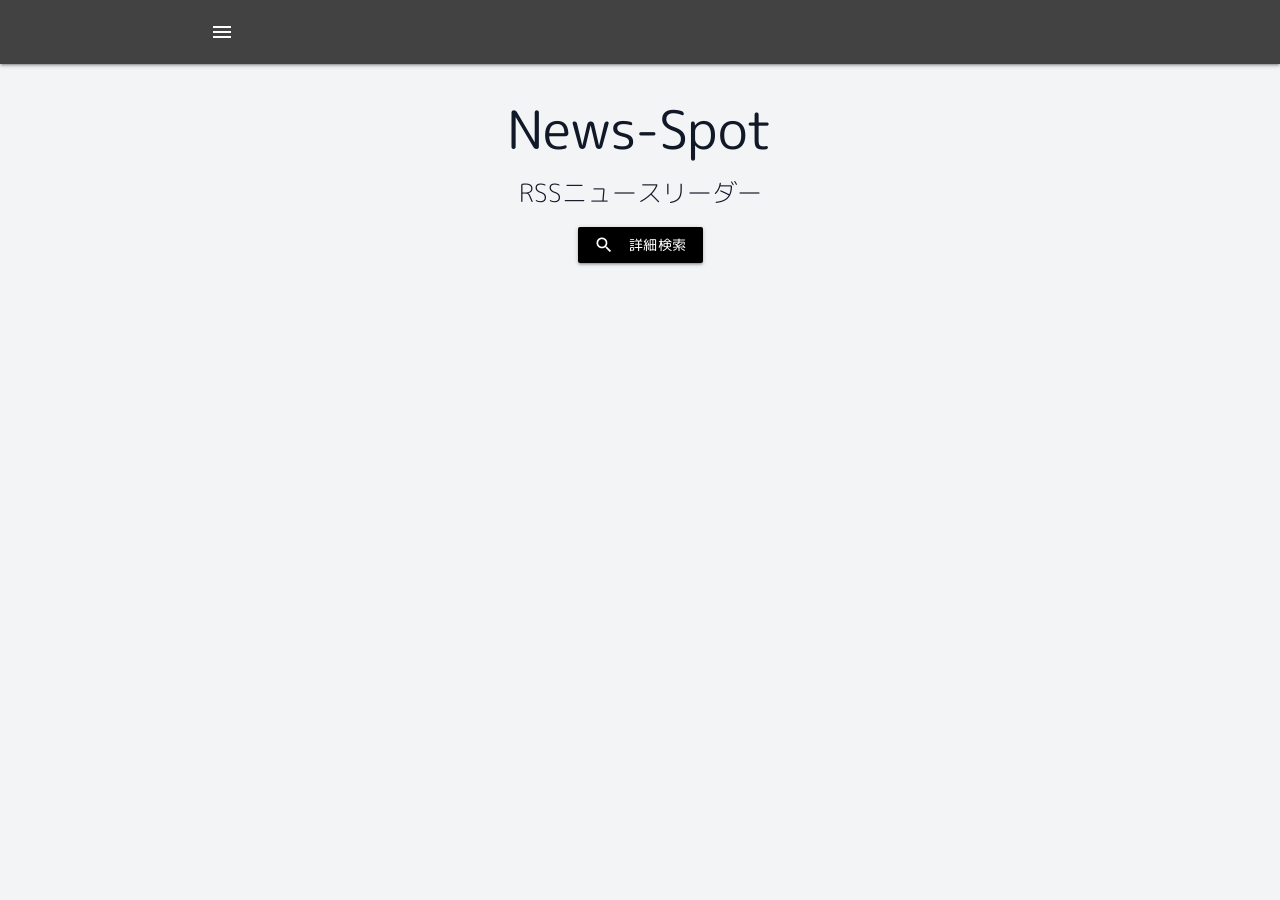
<file: oldindex.html>
<!DOCTYPE html>
<html lang="ja">
<head>
  <meta charset="UTF-8">
  <meta name="viewport" content="width=device-width, initial-scale=1.0"/>
  <title>News-Spot</title>
  <!-- 独自カレンダー用CSS -->
  <link rel="stylesheet" href="css/calendar.css">
  
  <!-- Font -->
  <link href="https://fonts.googleapis.com/css2?family=M+PLUS+Rounded+1c&display=swap" rel="stylesheet">

  <!-- Material Icons -->
  <link href="https://fonts.googleapis.com/icon?family=Material+Icons" rel="stylesheet">

  <!-- Materialize -->
  <link rel="stylesheet" href="https://cdnjs.cloudflare.com/ajax/libs/materialize/1.0.0/css/materialize.min.css">

  <!-- 自作CSS -->
  <link rel="stylesheet" href="css/rss.css">
</head>

<body>

<!-- =========================
  ナビ
========================= -->
<nav class="grey darken-3">
  <div class="nav-wrapper container">
    <a href="#" data-target="nav-mobile" class="sidenav-trigger show-on-large">
      <i class="material-icons white-text">menu</i>
    </a>
  </div>
</nav>

<!-- =========================
  サイドバー
========================= -->
<ul id="nav-mobile" class="sidenav">
  <li>
    <h5 style="padding:10px;">メニュー</h5>
  </li>

  <li style="padding:10px;">
    <input id="rss-file-input" type="file" accept=".xml,.rss">
  </li>

  <li>
    <div id="rss-list"></div>
  </li>
  <li>
    <a href="info.html" class="waves-effect">
      <i class="material-icons">help</i>このサイトについて
    </a>
  </li>
  <li>
    <div class="input-field">
      <select id="theme-select">
        <option value="light">ライトテーマ</option>
        <option value="dark">ダークテーマ</option>
        <option value="system">システム</option>
      </select>
      <label>テーマ切替</label>
    </div>
  </li>
</ul>

<!-- =========================
  タイトル
========================= -->
<h2 class="center headline" id="site-title">News-Spot</h2>
<h5 class="center light" id="site-description">RSSニュースリーダー</h5>

<!-- 詳細検索モーダル起動ボタン -->
<div class="center" style="margin:20px 0;">
  <a class="btn modal-trigger black" href="#search-modal">
    <i class="material-icons left">search</i>
    詳細検索
  </a>
</div>

<!-- =========================
  コンテンツ（Tailwind CSS 完全対応版）
========================= -->
<div class="max-w-4xl mx-auto px-4 py-8">
  
  <!-- JavaScript無効時の警告枠をTailwindのモダンな警告デザインに修正 -->
  <noscript>
    <div class="bg-yellow-50 border-l-4 border-yellow-500 text-yellow-700 p-4 rounded shadow mb-6">
      <p class="font-bold text-base mb-1">JavaScriptが無効になっています</p>
      <p class="text-sm">このサイトはJavascriptを必要とします。JavaScriptを有効にしてください。</p>
    </div>
  </noscript>
  
  <!-- フィーチャー枠（お気に入りや注目記事の挿入領域） -->
  <div id="featured-container" class="mb-8"></div>
  
  <!-- 記事一覧（スマホでは1列、PCでは綺麗に2列に並ぶ頑丈なグリッド） -->
  <div id="news-container" class="grid grid-cols-1 md:grid-cols-2 gap-6"></div>

</div>

<!-- =========================
  詳細検索モーダル
========================= -->
<div id="search-modal" class="modal">
  <div class="modal-content">
    <h5>詳細検索</h5>

    <div class="input-field">
      <input id="search-keyword" type="text">
      <label for="search-keyword">キーワード</label>
    </div>

    <div id="category-checklist"></div>

    <!-- 
      ★修正ポイント: 
      Materializeのバグを回避するため class="datepicker" を撤去し、
      readonlyを付与して自作スクリプト側で安全に入力を制御します。
    -->
    <div class="input-field">
      <input id="date-from" type="text" placeholder="日付を選択" readonly>
      <label for="date-from" class="active">開始日</label>
    </div>

    <div class="input-field">
      <input id="date-to" type="text" placeholder="日付を選択" readonly>
      <label for="date-to" class="active">終了日</label>
    </div>
  </div>

  <div class="modal-footer">
    <a class="modal-close btn-flat"><i class="material-icons">close</i></a>
    <a id="search-apply" class="btn blue modal-close"><i class="material-icons left">search</i> 検索実行</a>
  </div>
</div>

<!-- =========================
  【新規】独自設計カレンダーのモーダル構造
========================= -->
<div class="custom-datepicker-overlay" id="datepicker-overlay">
  <div class="custom-datepicker-modal">
    <!-- 左側（スマホでは上部）：選択日表示 -->
    <div class="datepicker-side-display">
      <div class="display-year" id="display-year"></div>
      <div class="display-date" id="display-date"></div>
    </div>
    <!-- 右側（スマホでは下部）：カレンダー本体 -->
    <div class="datepicker-main-container">
      <div class="datepicker-header">
        <button class="nav-btn" id="prev-btn">&lt;</button>
        <div class="current-month-year" id="current-month-year"></div>
        <button class="nav-btn" id="next-btn">&gt;</button>
      </div>
      <!-- 7列グリッド -->
      <div class="datepicker-grid" id="datepicker-grid"></div>
      <!-- 下部ボタンエリア -->
      <div class="datepicker-actions">
        <button class="action-btn" id="cancel-btn">CANCEL</button>
        <button class="action-btn" id="ok-btn">OK</button>
      </div>
    </div>
  </div>
</div>

<!-- =========================
  QRモーダル
========================= -->
<div id="qr-modal" class="modal">
  <div class="modal-content">
    <h5 class="center">QRコード</h5>
    <!-- ローディング表示 -->
    <div id="qr-loading" class="center">
      <p style="margin:0;font-size:0.9rem;color:#777;">QRコード生成中...</p>
      <div class="progress" style="max-width:250px;margin:15px auto;">
        <div class="indeterminate"></div>
      </div>
    </div>
    <!-- QRコード表示エリア -->
    <div style="text-align:center;">
      <img id="qr-image" class="responsive-img" alt="QR Code" style="display:none;width:250px;max-width:100%;margin:20px auto;">
      <button class="btn black center" id="qr-download-btn" style="margin: 0 auto;">
        <i class="material-icons left">download</i>QRコードをダウンロード
      </button>
      <button class="btn black center" id="qr-share-btn" style="margin: 0 auto;">
        <i class="material-icons left">share</i>QRコードを共有
      </button>
      <button class="btn black center" id="link-copy-btn" style="margin: 0 auto;">
        <i class="material-icons left">content_copy</i>リンクをコピー
      </button>
      <p id="qr-url" class="grey-text text-darken-1" style="word-break:break-all;margin-top:15px;"></p>
    </div>
  </div>
  <a href="#!" class="modal-close btn-flat"><i class="material-icons">close</i></a>
</div>

<!-- =========================
  スクリプト読み込み
========================= -->
<script src="https://cdnjs.cloudflare.com/ajax/libs/materialize/1.0.0/js/materialize.min.js"></script>
<script src="js/rss.js"></script>
<script src="js/qrload.js"></script>
<!-- 独自カレンダー用JS -->
<script src="js/calendar.js"></script>

<script>
document.addEventListener('DOMContentLoaded', function () {
  M.AutoInit();

  const select = document.getElementById("theme-select");

  function applyTheme(mode){
    document.body.classList.remove("dark-mode");

    if(mode === "dark"){
      document.body.classList.add("dark-mode");
    } else if(mode === "system"){
      const isDark = window.matchMedia("(prefers-color-scheme: dark)").matches;
      if(isDark) document.body.classList.add("dark-mode");
    }

    localStorage.setItem("theme", mode);
  }

  const saved = localStorage.getItem("theme") || "system";
  applyTheme(saved);

  const selects = document.querySelectorAll('select');
  M.FormSelect.init(selects);

  document.addEventListener("change", (e) => {
    if (e.target.id === "theme-select") {
      applyTheme(e.target.value);
    }
  });
});
</script>

</body>
</html>
</file>
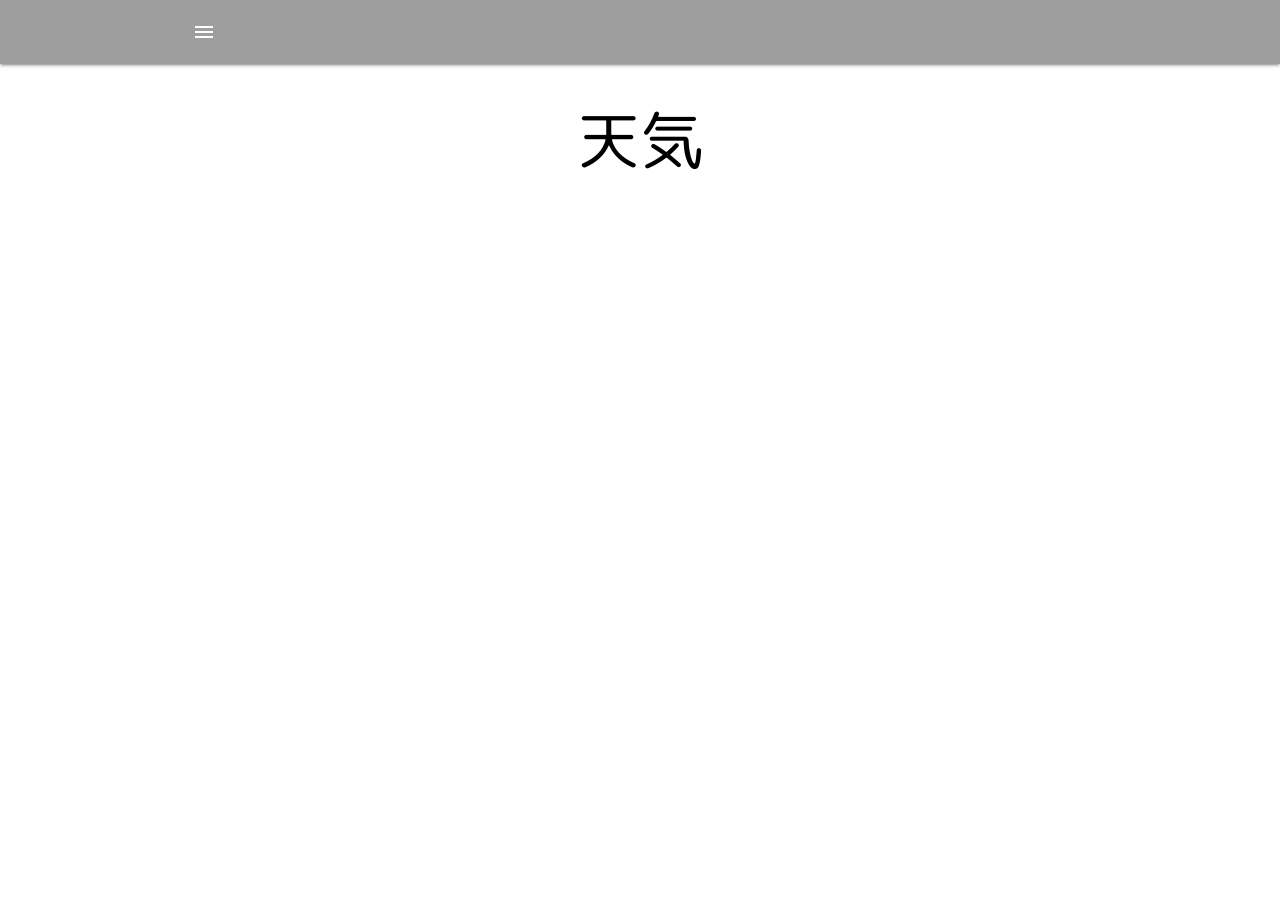
<file: weather.html>
<!DOCTYPE html>
<html lang="ja">
<head>
  <meta charset="UTF-8">
  <meta name="viewport" content="width=device-width, initial-scale=1.0"/>
  <title>News-spot</title>
  <link rel="preconnect" href="https://fonts.googleapis.com">
  <link rel="preconnect" href="https://fonts.gstatic.com" crossorigin>
<link href="https://fonts.googleapis.com/css2?family=M+PLUS+Rounded+1c&display=swap" rel="stylesheet">
  <!-- CSS読み込み -->
  <link href="https://fonts.googleapis.com/icon?family=Material+Icons" rel="stylesheet" crossorigin="anonymous">
  <link rel="stylesheet" href="https://cdnjs.cloudflare.com/ajax/libs/materialize/1.0.0/css/materialize.min.css">
  
  <style>
    .card-image img { height: 180px; object-fit: cover; }
    .card-title { background: rgba(0,0,0,0.6); width: 100%; font-size: 0.9rem !important; padding: 10px !important; }
    /* Chrome向けアイコン表示補正 */
    .material-icons { font-family: 'Material Icons' !important; }
    /* ロゴとアイコンの重なり防止 */
.nav-wrapper {
  position: relative;
}

/* ロゴの余白を確保（モバイル・PC両方） */
.brand-logo {
  margin-left: 20px; /* 左側に少し余裕を持たせる */
  white-space: nowrap; /* 改行防止 */
}

/* アイコン（メニューボタン）が常に手前に来るように調整 */
.sidenav-trigger {
  margin: 0 !important;
  z-index: 10;
}

/* スマホなど画面が小さい時にロゴが中央に寄って重なるのを防ぐ */
@media only screen and (max-width: 992px) {
  .brand-logo {
    left: 55% !important; /* 中央より少し右に寄せる */
    transform: translateX(-50%);
    font-size: 1.2rem !important; /* 重なる場合は文字サイズを少し小さく */
  }
}
  </style>
</head>
<body>

  <!-- ナビゲーションバー -->
  <nav class="grey accent-4" role="navigation">
    <div class="nav-wrapper container">
      
      <!-- サイドバー呼び出しボタン -->
      <a href="#" data-target="nav-mobile" class="sidenav-trigger show-on-large"><i class="material-icons">menu</i></a>
    </div>
  </nav>

<ul id="nav-mobile" class="sidenav">
  <!-- タイトル部分 -->
  <li><h5 style="padding: 0 20px;">RSS設定</h5></li>
  
  <!-- 設定エリア -->
  <li style="padding: 0 10px;">
    <p style="font-size: 0.8rem; color: #666;">取得したいURLを入力してください。<br>RSS 2.0とYouTube RSSのURLに対応しています。</p>
    <div class="input-field" style="margin: 10px 0;">
      <input placeholder="https://..." id="rss-url-input" type="text">
    </div>
    
    <button id="save-rss-btn" class="btn green" style="width: 100%; height: 36px; line-height: 36px;">
      <i class="material-icons left">save</i>更新</button>
          </li>
    <li><a href="" class="waves-effect" href="#!">このサイトについて</a></li>
</ul>
<h1 class="header center black-text " id="site-title">天気</h1>
  <!-- ニュース表示エリア -->
  <div class="container">
        
    </div>
  </div>

<!-- Scripts -->
  <script src="https://code.jquery.com/jquery-3.6.0.min.js"></script>
  <script src="https://cdnjs.cloudflare.com/ajax/libs/materialize/1.0.0/js/materialize.min.js"></script>
  
  <!-- 自作のJSファイルを読み込む（これ一行にする） -->
  <script src="js/rss.js"></script>
</body>
  <style>
    .rss-description {
  /* すべての行を強制的に左端に揃える */
  text-align: left !important;
  text-indent: 0 !important;
  padding-left: 0 !important;
  
  /* \n（改行）を反映しつつ、余分な折り返し空間を作らない */
  white-space: pre-line; 
}

/* ホバー時も同様 */
.rss-description:hover {
  text-indent: 0 !important;
  padding: 10px !important; /* 内側の余白だけ確保 */
}
  /* 全ての要素にフォントを適用 */
  * {
    font-family: 'M PLUS Rounded 1c', sans-serif !important;
  }

  /* カードのタイトルなど、特定の要素で上書きされないように念押し */
  body, input, button, .card-title, .brand-logo {
    font-family: 'M PLUS Rounded 1c', sans-serif !important;
  }
  
  /* 既存のスタイル */
  .card-image img { height: 180px; object-fit: cover; }
  /* ...以下略... */
</style>
<style>
/* 親要素：隙間なく左に詰めるための設定 */
#news-container {
    display: flex !important;
    flex-wrap: wrap !important;
    justify-content: flex-start !important; /* 絶対に左寄せ */
    align-items: stretch !important;
    margin-right: -0.75rem;
    margin-left: -0.75rem;
}

/* 子要素：カードの「居場所」を固定する */
#news-container > .col {
    float: none !important; /* floatを完全に殺す */
    display: flex !important;
    margin: 0 !important;  /* 余計なマージンを消す */
    padding: 10px 0.75rem !important; /* 上下左右の余白を均一に */
}

/* 画面サイズごとの横幅を1%の狂いもなく固定する */
@media only screen and (min-width: 993px) {
    #news-container > .col.l4 {
        flex: 0 0 33.3333% !important; /* 3列：絶対に3分の1の幅 */
        max-width: 33.3333% !important;
    }
}

@media only screen and (min-width: 601px) and (max-width: 992px) {
    #news-container > .col.m6 {
        flex: 0 0 50% !important; /* 2列：半分 */
        max-width: 50% !important;
    }
}

@media only screen and (max-width: 600px) {
    #news-container > .col.s12 {
        flex: 0 0 100% !important; /* 1列：全幅 */
        max-width: 100% !important;
    }
}
  .card {
    margin: 0.5rem 0 1rem 0;
    transition: transform 0.2s;
  }

  .card:hover {
    transform: translateY(-5px);
  }

  /* ボタンの文字サイズ微調整 */
  .card-action .btn-small {
    font-weight: bold;
    font-size: 0.8rem;
  }
  /* 説明文の基本スタイル（5行制限） */
.rss-description {
  display: -webkit-box;
  -webkit-box-orient: vertical;
  -webkit-line-clamp: 5;
  overflow: hidden;
  line-height: 1.4;
  height: 7em;
  margin-bottom: 10px;
  word-break: break-all;
  position: relative; /* 子要素の基準にする */
  transition: all 0.3s ease;
  cursor: help; /* ホバーできることを示すアイコン */
}

/* 説明文の基本スタイル（5行制限 + 改行保持） */
.rss-description {
  display: -webkit-box;
  -webkit-box-orient: vertical;
  -webkit-line-clamp: 5;
  overflow: hidden;
  line-height: 1.5;
  height: 7.5em;
  margin-bottom: 10px;
  word-break: break-all;
  white-space: pre-wrap; /* \n を改行として表示 */
  position: relative;
  cursor: help;
}

/* ホバー・タップ時の全文表示（カード内に収める） */
.rss-description:hover {
  display: block;
  overflow-y: auto;
  -webkit-overflow-scrolling: touch; /* スマホ慣性スクロール */
  height: auto;
  max-height: 280px;   /* カードを突き抜けない高さ */
  background: #ffffff;
  position: absolute;
  z-index: 100;
  padding: 12px;
  border: 1px solid #ddd;
  border-radius: 4px;
  box-shadow: 0 4px 15px rgba(0,0,0,0.2);
  width: 100%;
  left: 0;
  top: 0;
  white-space: pre-wrap;
}

/* 親要素の基準 */
.card-content {
  position: relative;
  min-height: 140px;
}

/* アイコンフォントの予備読み込み（もしHTMLに無ければ） */
@import url('https://fonts.googleapis.com/icon?family=Material+Icons');
</style>
</body>
</html>
</file>
<file: css/calendar.css>
/* ==================================================
   1. カラー変数と共通設定（既存のダークテーマに対応可能）
   ================================================== */
:root {
  --card: #1e1e1e;       /* ダイアログの背景 */
  --text: #ffffff;       /* 通常の文字色 */
  --text-muted: #777777; /* 薄い文字色（前月・翌月など） */
  --primary: #2196F3;    /* テーマカラー（青） */
  --bg: #121212;
}

body {
  background-color: var(--bg);
  font-family: sans-serif;
  margin: 0;
  padding: 20px;
}

/* 呼び出し元の入力欄と当たり判定（横幅100%） */
.input-field {
  max-width: 300px;
  margin-bottom: 20px;
}

.input-field label {
  color: var(--text);
  display: block;
  margin-bottom: 8px;
}

.input-field input {
  width: 100%;
  padding: 10px;
  background: var(--card);
  border: 1px solid #444;
  color: var(--text);
  border-radius: 4px;
  box-sizing: border-box;
  cursor: pointer;
}

/* ==================================================
   2. カレンダー・ダイアログの構造（絶対に崩れない設計）
   ================================================== */
/* 背景のマスクレイヤー */
.custom-datepicker-overlay {
  position: fixed;
  top: 0;
  left: 0;
  width: 100%;
  height: 100%;
  background: rgba(0, 0, 0, 0.6);
  z-index: 999;
  display: none; /* 初期は非表示（JSでflexに変更） */
  align-items: center;
  justify-content: center;
}

/* ダイアログ本体（PCでは横並び） */
.custom-datepicker-modal {
  background: var(--card);
  color: var(--text);
  display: flex;
  flex-direction: row; /* PCは横並び */
  border-radius: 8px;
  overflow: hidden;
  box-shadow: 0 12px 36px rgba(0, 0, 0, 0.5);
  width: 650px;
  max-width: 95vw;
}

/* 【左側】青い日付表示エリア */
.datepicker-side-display {
  background-color: var(--primary);
  color: #fff;
  padding: 30px;
  width: 160px;
  display: flex;
  flex-direction: column;
  box-sizing: border-box;
}

.display-year {
  font-size: 1rem;
  opacity: 0.8;
}

.display-date {
  font-size: 2rem;
  font-weight: bold;
  margin-top: 10px;
  line-height: 1.2;
}

/* 【右側】カレンダー計算エリア */
.datepicker-main-container {
  flex: 1;
  padding: 20px;
  display: flex;
  flex-direction: column;
}

/* カレンダーヘッダー（年月切り替え） */
.datepicker-header {
  display: flex;
  justify-content: space-between;
  align-items: center;
  margin-bottom: 15px;
}

.current-month-year {
  font-weight: bold;
  font-size: 1.1rem;
}

.nav-btn {
  background: none;
  border: none;
  color: var(--text);
  font-size: 1.2rem;
  cursor: pointer;
  padding: 5px 10px;
}

/* CSS Gridによる完璧な7列グリッド */
.datepicker-grid {
  display: grid;
  grid-template-columns: repeat(7, 1fr);
  text-align: center;
  gap: 5px 0;
}

/* 曜日ヘッダー（S M T W T F S） */
.week-day {
  color: var(--text-muted);
  font-size: 0.85rem;
  font-weight: bold;
  padding-bottom: 10px;
}

/* 日付ボタン（マスいっぱいの当たり判定） */
.day-cell {
  background: none;
  border: none;
  color: var(--text);
  height: 40px;
  width: 100%;
  line-height: 40px;
  font-size: 0.95rem;
  cursor: pointer;
  border-radius: 4px;
  padding: 0;
  box-sizing: border-box;
  display: block;
}

.day-cell:hover:not(.empty-cell) {
  background: rgba(255, 255, 255, 0.1);
}

/* 当月以外の薄い日付 */
.day-cell.other-month {
  color: var(--text-muted);
}

/* 選択された日付のスタイル */
.day-cell.is-selected {
  background-color: var(--primary) !important;
  color: #fff !important;
  font-weight: bold;
}

/* フッターボタンエリア */
.datepicker-actions {
  display: flex;
  justify-content: flex-end;
  gap: 15px;
  margin-top: 15px;
}

.action-btn {
  background: none;
  border: none;
  color: var(--primary);
  font-weight: bold;
  cursor: pointer;
  padding: 10px;
  font-size: 0.9rem;
}

/* ==================================================
   3. 【最重要】スマホ画面（小画面）でのレスポンシブ
   ================================================== */
@media only screen and (max-width: 600px) {
  .custom-datepicker-modal {
    flex-direction: column; /* 縦並びに強制変更 */
    width: 100%;
  }

  .datepicker-side-display {
    width: auto;
    padding: 15px 20px;
    flex-direction: row; /* 上部で横並びにコンパクト化 */
    justify-content: space-around;
    align-items: center;
  }

  .display-date {
    margin-top: 0;
    font-size: 1.4rem;
  }
}
</file>
<file: css/rss.css>
/* ==================================================
   【解決】共有・QRボタンのクリックすり抜けを強制解除
   ================================================== */
.custom-share-trigger,
.custom-qr-trigger,
.custom-share-trigger i,
.custom-qr-trigger i {
  pointer-events: auto !important; /* クリックの検知を100%強制的に有効化 */
  cursor: pointer !important;      /* マウスを乗せたときに確実に指マークにする */
}

/* ==================================================
   css/rss.css の一番上に追加してください
   ================================================== */

body {
  margin: 0 !important;
  padding: 0 !important;
}


/* =========================
   CSS変数（テーマ基盤）
========================= */
:root {
  --bg: #ffffff;
  --text: #222;
  --card: #ffffff;
  --primary: #1565c0;
  --icon: #555;
  --dropdown-bg: #fff;
  --border: #eee;
}

/* ダークテーマ */
body.dark-mode {
  --bg: #121212;
  --text: #e0e0e0;
  --card: #1e1e1e;
  --primary: #90caf9;
  --icon: #e0e0e0;
  --dropdown-bg: #1e1e1e;
  --border: #333;
}

/* =========================
   ベース
========================= */
body {
  font-family: 'M PLUS Rounded 1c', sans-serif;
  background: var(--bg);
  color: var(--text);
}

/* =========================
   モーダル（完全対応）
========================= */
.modal {
  background: var(--card);
  color: var(--text);
  overflow: visible !important;
}

.modal .modal-content {
  background: var(--card);
  color: var(--text);
  overflow: visible !important;
}

.modal .modal-footer {
  background: var(--card);
}

/* =========================
   Materialize overlay
========================= */
.modal-overlay {
  overflow: visible !important;
}

/* =========================
   アイコン（重要）
========================= */
.material-icons {
  color: var(--icon);
}

/* ボタン内は継承優先 */
.btn .material-icons {
  color: inherit;
}

/* =========================
   リンク
========================= */
a {
  color: var(--primary);
}

/* =========================
   サイドバー
========================= */
.sidenav {
  background: var(--card);
}

.sidenav li a {
  color: var(--text);
}

/* =========================
   select / dropdown
========================= */
.select-wrapper input.select-dropdown {
  color: var(--text);
}

.dropdown-content {
  background: var(--dropdown-bg);
}

.dropdown-content li > span {
  color: var(--text);
}

/* hover */
.dropdown-content li:hover {
  background: rgba(144, 202, 249, 0.15);
}
/* ==================================================
   1. デザイン・色（ユーザー様の既存設定を100%維持）
   ================================================== */
.datepicker-modal {
  background: var(--card) !important;
  color: var(--text) !important;
}

.datepicker-date-display {
  background-color: var(--primary) !important;
}

.datepicker-table td button {
  color: var(--text) !important;
}

.datepicker-table td.is-selected {
  background-color: var(--primary) !important;
  color: #fff !important;
}

/* ==================================================
   2. 横はみ出しの根本解決（スマホ画面での縦並び化）
   ================================================== */
/* 
   横幅が狭い画面（例: 600px以下）のときに、
   PC用の横並びを完全に解除し、要素を「縦」に綺麗に整列させます。
*/
@media only screen and (max-width: 600px) {

  /* カレンダーの土台（モーダル）を縦並びに強制変更 */
  div.datepicker-modal,
  .datepicker-container {
    display: flex !important;
    flex-direction: column !important;
    max-width: 90vw !important;  /* 画面幅の90%に収める */
    width: 100% !important;
    height: auto !important;
    max-height: 90vh !important; /* 縦もはみ出さないように制限 */
    overflow: hidden !important;
  }

  /* 
    【一番のポイント】
    左側にあった青い日付表示（.datepicker-date-display）を「上部」に移動し、
    高さを抑えてコンパクトな横並び（年、月日）にします。
  */
  div.datepicker-modal .datepicker-date-display {
    width: 100% !important;
    height: auto !important;
    padding: 15px 10px !important;
    display: flex !important;
    flex-direction: row !important;      /* 内部の文字を横並びに */
    justify-content: space-around !important;
    align-items: center !important;
    box-sizing: border-box !important;
  }

  /* 
    右側にあったカレンダー本体（.datepicker-calendar-container）を、
    青いヘッダーの「真下」に100%の幅で配置します。
  */
  div.datepicker-modal .datepicker-calendar-container {
    width: 100% !important;
    max-width: 100% !important;
    padding: 10px !important;
    box-sizing: border-box !important;
  }

  /* 日付のテーブルも横幅いっぱいに引き伸ばす */
  div.datepicker-modal table.datepicker-table {
    width: 100% !important;
    margin: 0 auto !important;
  }

  /* 下部のCANCEL / OK ボタンエリアが崩れるのを防ぐ */
  div.datepicker-modal .datepicker-footer {
    width: 100% !important;
    display: flex !important;
    justify-content: flex-end !important;
    padding: 10px !important;
    box-sizing: border-box !important;
  }
}

/* ==================================================
   3. 入力欄（input）の当たり判定（横幅いっぱい）
   ================================================== */
input.datepicker {
  width: 100% !important;
  display: block !important;
}

/*=================
   RSSカード（統一）
========================= */
.card,
.article {
  background: var(--card);
  color: var(--text);
  border-radius: 8px;
}

/* 画像 */
.article img {
  width: 100%;
  height: 180px;
  object-fit: cover;
}

/* =========================
   グリッド
========================= */
#news-container {
  display: grid;
  grid-template-columns: repeat(3, 1fr);
  gap: 12px;
  padding: 12px;
}

@media (max-width: 992px) {
  #news-container {
    grid-template-columns: repeat(2, 1fr);
  }
}

@media (max-width: 600px) {
  #news-container {
    grid-template-columns: 1fr;
  }
}

/* =========================
   テキスト省略
========================= */
.article-text,
.card-content p {
  display: -webkit-box;
  -webkit-line-clamp: 4;
  -webkit-box-orient: vertical;
  overflow: hidden;
  line-height: 1.6;
}

/* =========================
   タグ
========================= */
.category-tag {
  display: inline-block;
  font-size: 11px;
  background: var(--primary);
  color: #fff;
  padding: 2px 6px;
  border-radius: 4px;
  margin-bottom: 6px;
}

/* =========================
   ボーダー
========================= */
.article-actions {
  border-top: 1px solid var(--border);
}

/* =========================
   input
========================= */
input,
select {
  color: var(--text);
}

.input-field label {
  color: var(--text);
}

/* focus */
input:focus {
  border-bottom: 1px solid var(--primary) !important;
  box-shadow: 0 1px 0 0 var(--primary) !important;
}
.sidenav .material-icons {
  color: var(--icon) !important;
}

.category-all-label span::after {
  content: "（ー）";
  color: #888;
  margin-left: 6px;
  font-size: 12px;
}

body.dark-mode .category-all-label span::after {
  color: #aaa;
}
headline {
  line-height: 1.2;
  line-break: normal;
  line-break: anywhere; 

}
/* ==================================================
   【確定】カラースキーム変数設計（サイドバー対応版） (css/rss.css)
   ================================================== */

/* --- A. 通常時（ライトテーマ）の色定義 --- */
:root {
  --app-bg: #f3f4f6;       /* 画面全体の背景 */
  --app-text: #111827;     /* 通常の文字色 */
  --app-text-muted: #4b5563; /* 本文などの薄い文字色 */
  --card-bg: #ffffff;      /* カードやモーダルの背景 */
  --card-border: #e5e7eb;  /* カードの枠線 */
  --input-bg: #f9fafb;     /* 入力欄の背景 */
  --input-border: #d1d5db; /* 入力欄の枠線 */
  --footer-bg: #f9fafb;    /* カード下部の背景 */
  
  /* 【追加】サイドバー専用のカラー */
  --sidebar-bg: #ffffff;    /* サイドバーの背景 */
  --sidebar-text: #374151;  /* サイドバーのリンク文字色 */
  --sidebar-hover: #f3f4f6; /* マウスを乗せた時の背景色 */
}

/* --- B. ダークモード時の色定義（ここで自由に色を調整できます） --- */
html.dark {
  --app-bg: #111827;       /* 漆黒の背景 */
  --app-text: #f9fafb;     /* 白い文字色 */
  --app-text-muted: #d1d5db; /* 薄いグレーの文字色 */
  --card-bg: #1f2937;      /* 濃いグレーのカード背景 */
  --card-border: #374151;  /* ダークな枠線 */
  --input-bg: #374151;     /* 入力欄をダークに */
  --input-border: #4b5563; /* 入力欄の枠線 */
  --footer-bg: #111827;    /* カード下部をさらに暗く */
  
  /* 【追加】ダークモード時のサイドバー専用のカラー */
  --sidebar-bg: #1f2937;    /* サイドバーの背景をカードと同じ濃いグレーに */
  --sidebar-text: #f9fafb;  /* サイドバーの文字色をクッキリした白に */
  --sidebar-hover: #374151; /* マウスを乗せた時の背景色（少し明るいグレー） */
}

/* --- C. 定義した変数を各要素に強制適用するルール --- */
body {
  background-color: var(--app-bg) !important;
  color: var(--app-text) !important;
  font-family: 'M PLUS Rounded 1c', sans-serif !important;
}

/* ニュースカード・検索モーダル・QRモーダルの背景と線 */
.bg-white, 
#search-modal > div,
#qr-modal > div {
  background-color: var(--card-bg) !important;
  border-color: var(--card-border) !important;
  color: var(--app-text) !important;
}

/* --------------------------------------------------
   ★【最重要】サイドバー専用の上書き指定
   -------------------------------------------------- */
/* サイドバー本体の背景色を強制制御 */
#nav-mobile {
  background-color: var(--sidebar-bg) !important;
  color: var(--app-text) !important;
}

/* メニューのタイトルやラベル文字 */
#nav-mobile h5,
#nav-mobile label {
  color: var(--app-text) !important;
}

/* 動的に追加されるRSSリストやお気に入りリンクの文字色とホバー */
#nav-mobile a,
#nav-mobile .rss-item,
#nav-mobile ul li a {
  color: var(--sidebar-text) !important;
  background-color: transparent;
}

/* マウスを乗せた（ホバーした）ときの背景色の変化も変数で制御 */
#nav-mobile a:hover,
#nav-mobile .rss-item:hover,
#nav-mobile ul li a:hover {
  background-color: var(--sidebar-hover) !important;
  color: var(--sidebar-text) !important;
}

/* -------------------------------------------------- */

/* 記事のタイトル・見出しの文字色 */
h2, h3, h5, .text-gray-900 {
  color: var(--app-text) !important;
}

/* 記事の本文・説明文の文字色 */
p, .text-gray-600, .text-gray-500 {
  color: var(--app-text-muted) !important;
}

/* 詳細検索内の入力欄 */
input[type="text"] {
  background-color: var(--input-bg) !important;
  color: var(--app-text) !important;
  border-color: var(--input-border) !important;
}

/* 記事カードの下部ボタンエリア */
.border-t {
  border-color: var(--card-border) !important;
}
.bg-gray-50 {
  background-color: var(--footer-bg) !important;
}
.white {
  background-color: #FFFFFF !important;
}

.white-text {
  color: #FFFFFF !important;
}
#rss-tabs {
  display: flex;
  flex-direction: row;
  align-items: center;
  justify-content: flex-start;

  width: max-content;
  min-width: 0;

  margin: 0;
  white-space: nowrap;

  scrollbar-width: none;
  -ms-overflow-style: none;
}

#rss-tabs::-webkit-scrollbar {
  display: none;
}

#rss-tabs .rss-tab {
  flex: 0 0 auto;
}
/* ダークモード時の設定モーダルのサイドバー文字色を強力に補正 */
html.dark #default-modal aside button.settings-tab,
html.dark #default-modal aside button.settings-tab span,
html.dark #default-modal aside button.settings-tab svg,
html.dark #default-modal aside a span,
html.dark #default-modal aside a svg {
  color: #e5e7eb !important; /* 明るいグレー (gray-200) */
  opacity: 1 !important;
}

/* 選択中のタブ（外観）の背景と文字色 */
html.dark #default-modal aside button.settings-tab.bg-blue-50,
html.dark #default-modal aside button.settings-tab.bg-blue-100 {
  background-color: #2563eb !important; /* blue-600 */
}

html.dark #default-modal aside button.settings-tab.bg-blue-50 span,
html.dark #default-modal aside button.settings-tab.bg-blue-100 span,
html.dark #default-modal aside button.settings-tab.bg-blue-50 svg,
html.dark #default-modal aside button.settings-tab.bg-blue-100 svg {
  color: #ffffff !important; /* 白文字 */
}

/* ホバー時の背景と文字色 */
html.dark #default-modal aside button.settings-tab:hover,
html.dark #default-modal aside a:hover {
  background-color: #374151 !important; /* gray-700 */
}

html.dark #default-modal aside button.settings-tab:hover span,
html.dark #default-modal aside a:hover span,
html.dark #default-modal aside button.settings-tab:hover svg,
html.dark #default-modal aside a:hover svg {
  color: #ffffff !important;
}
/* ナビゲーションのぼかし効果と透過を直接指定 */
nav.sticky {
  background-color: #111827c6 !important; /* bg-gray-800/80 相当 */
  -webkit-backdrop-filter: blur(8px) !important;    /* Safari / iOS 用 */
  backdrop-filter: blur(16px) !important;            /* 標準ブラウザ用 (backdrop-blur-lg 相当) */
}
</file>
